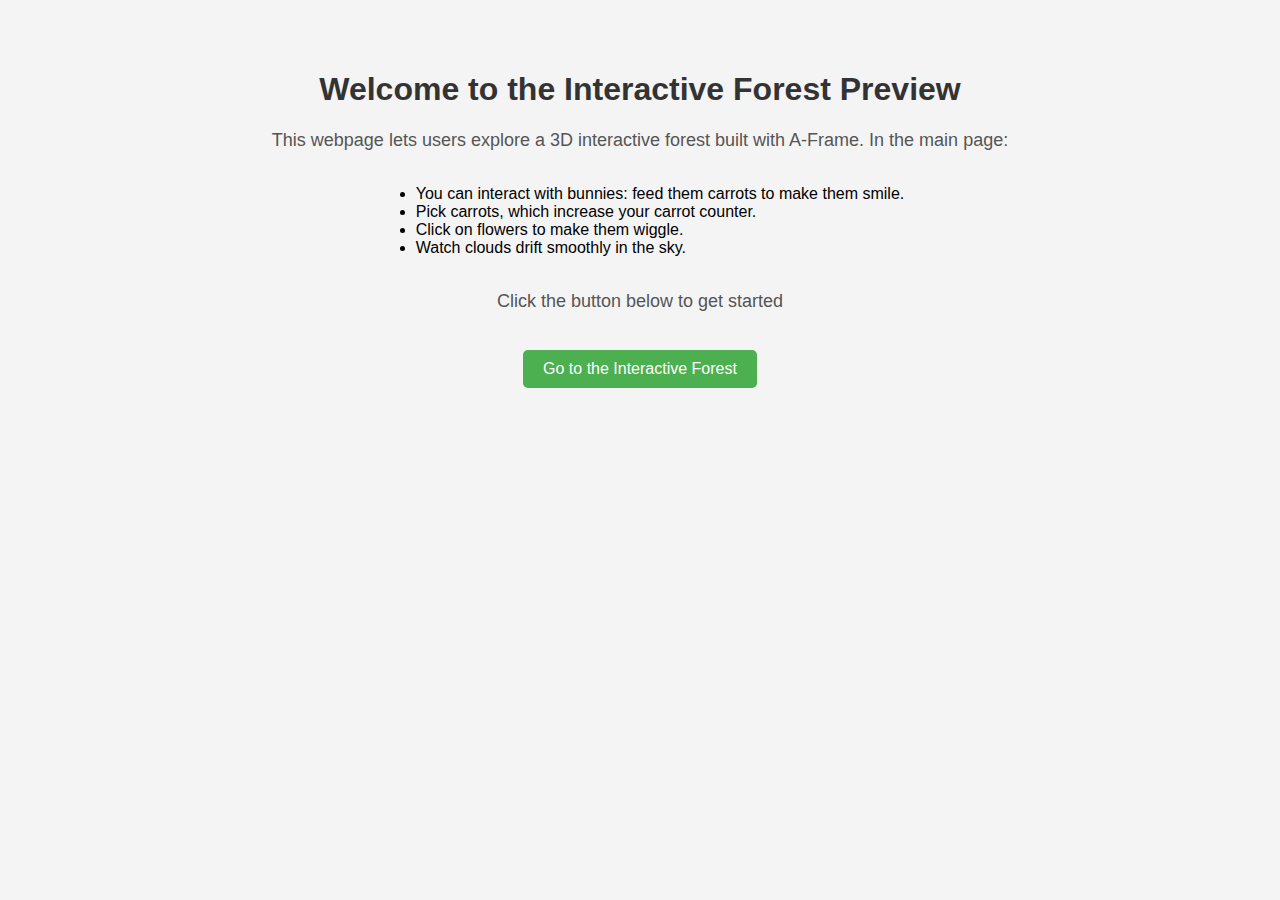
<file: untitled/webpage.html>
<!DOCTYPE html>
<html lang="en">
<head>
    <meta charset="UTF-8">
    <title>Preview Page</title>
    <style>
        body {
            font-family: Arial, sans-serif;
            text-align: center;
            background-color: #f4f4f4;
            margin: 0;
            padding: 0;
        }

        .container {
            padding: 50px;
        }

        h1 {
            color: #333;
        }

        p {
            color: #555;
            font-size: 18px;
        }

        button {
            margin-top: 20px;
            padding: 10px 20px;
            font-size: 16px;
            color: white;
            background-color: #4CAF50;
            border: none;
            border-radius: 5px;
            cursor: pointer;
            transition: background-color 0.3s;
        }

        button:hover {
            background-color: #45a049;
        }
    </style>
</head>
<body>
<div class="container">
    <h1>Welcome to the Interactive Forest Preview</h1>
    <p>This webpage lets users explore a 3D interactive forest built with A-Frame. In the main page:</p>
    <ul style="text-align: left; display: inline-block;">
        <li>You can interact with bunnies: feed them carrots to make them smile.</li>
        <li>Pick carrots, which increase your carrot counter.</li>
        <li>Click on flowers to make them wiggle.</li>
        <li>Watch clouds drift smoothly in the sky.</li>
    </ul>
    <p>Click the button below to get started </p>
    <button onclick="goToIndex()">Go to the Interactive Forest</button>
</div>

<script>
    function goToIndex() {
        // Redirect to index.html
        window.location.href = "index.html";
    }
</script>
</body>
</html>
</file>
